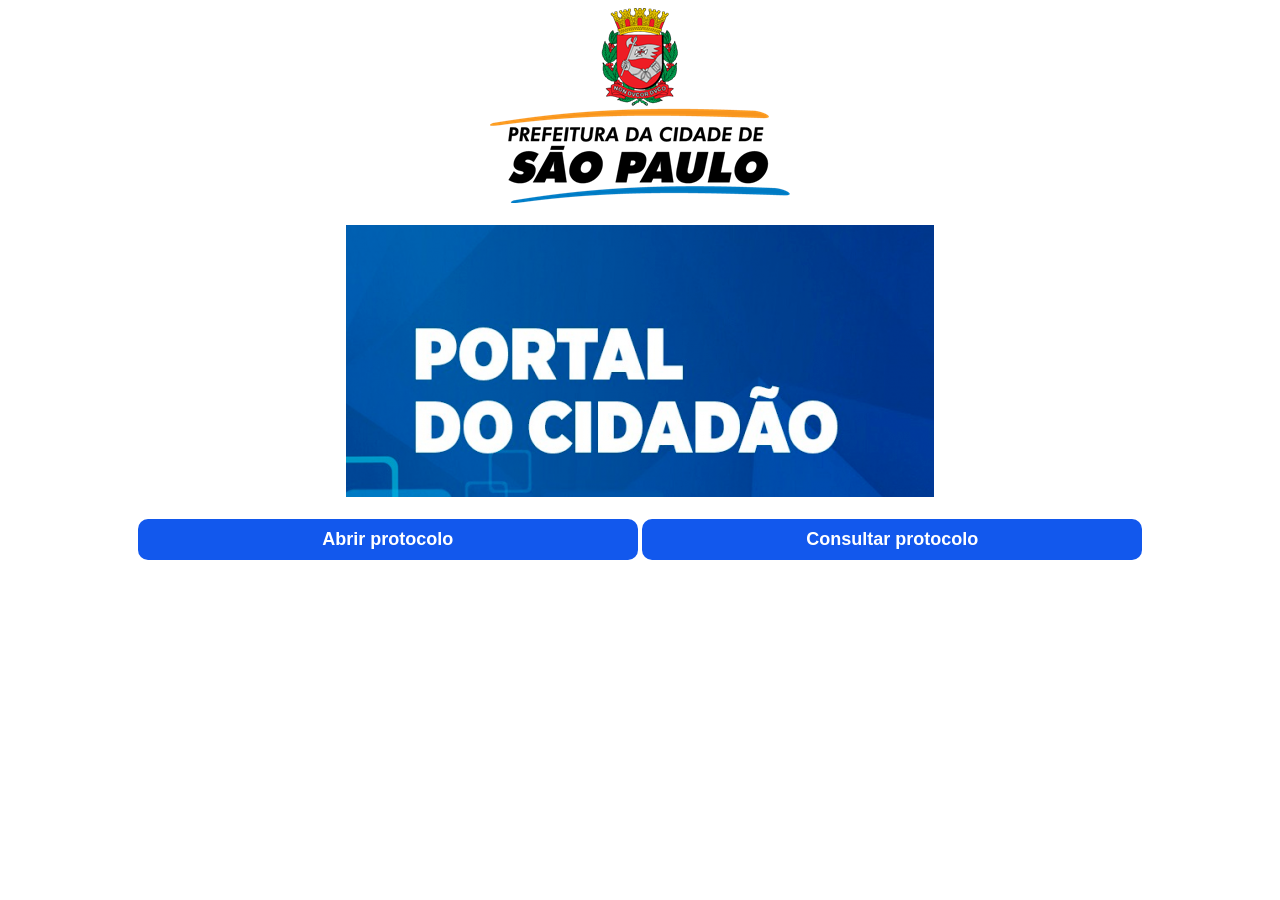
<file: atvd_avaliativa_04/index.html>
<!DOCTYPE html>
<html lang="en">
<head>
    <meta charset="UTF-8">
    <meta name="viewport" content="width=device-width, initial-scale=1.0">
    <title>Document</title>
    <link rel="stylesheet" href="estilo.css">
    <script src="https://code.jquery.com/jquery-3.7.1.min.js"></script>
</head>
<body>
    <img src="pref_sp.png" id="logo_pref"> <br> <br>
    <img src="portal.png" id="novo_sol"> <br> <br>

    <button id="btnAbrir">Abrir protocolo</button>
    <button id="btnConsultar">Consultar protocolo</button>

    <script>
        $("#btnAbrir").click(function(){
            window.location.href = "nova.html";
        });
        $("#btnConsultar").click(function(){
            window.location.href = "pesquisar.html";
        });
    </script>
    
</body>
</html>
</file>
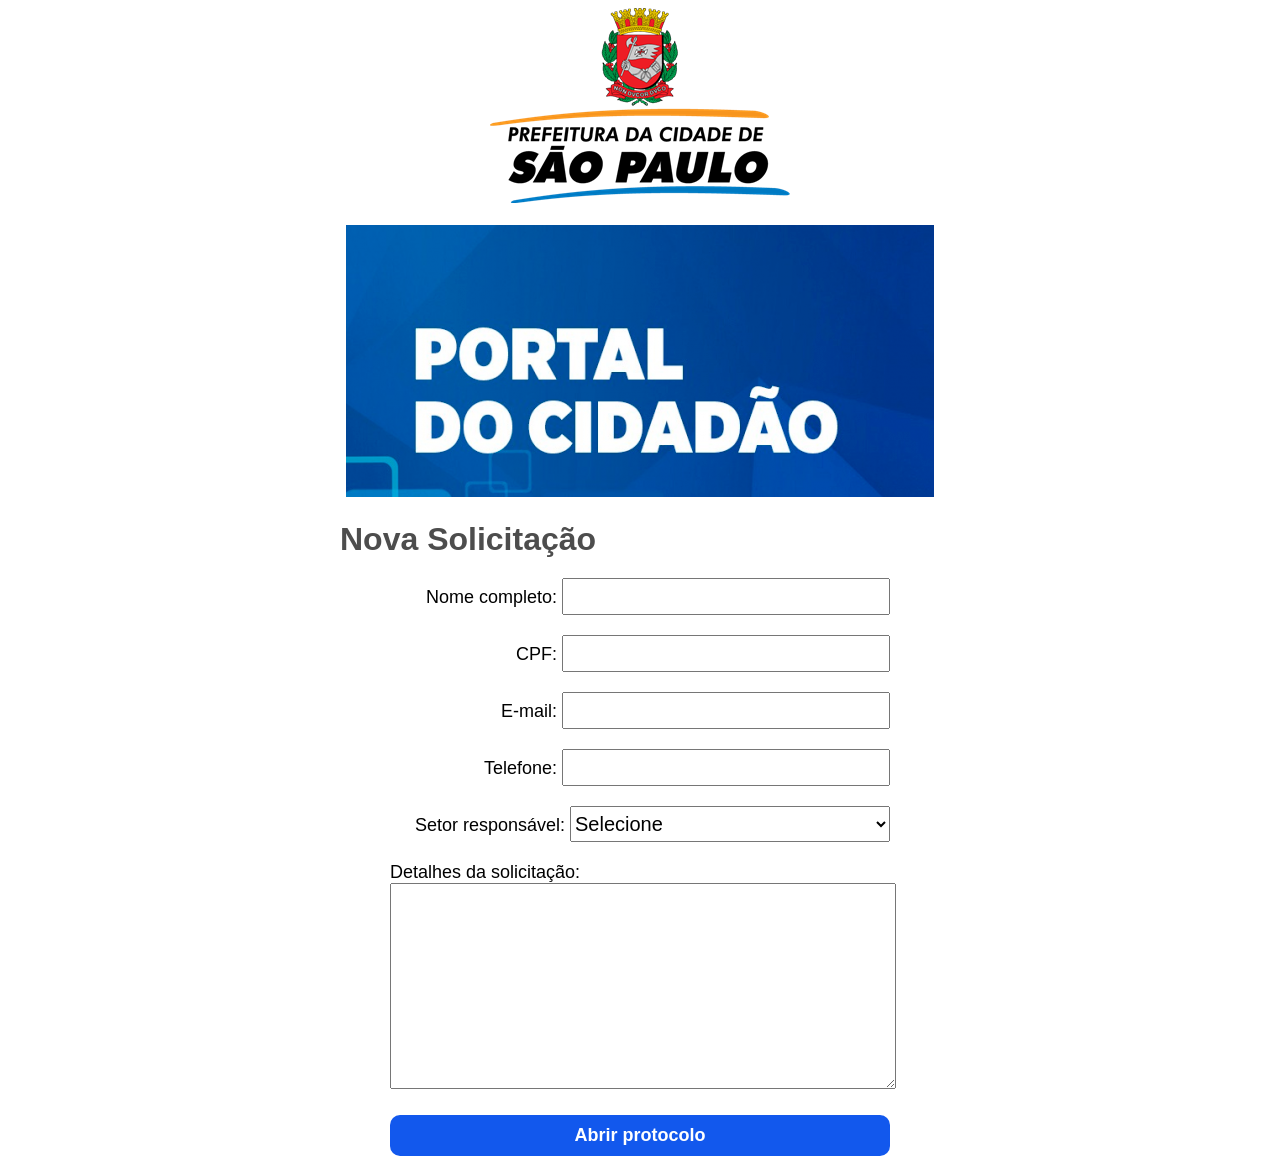
<file: atvd_avaliativa_04/nova.html>
<!DOCTYPE html>
<html lang="en">
<head>
    <meta charset="UTF-8">
    <meta name="viewport" content="width=device-width, initial-scale=1.0">
    <title>Document</title>
    <link rel="stylesheet" href="estilo.css">
    <script src="https://code.jquery.com/jquery-3.7.1.min.js"></script>
</head>
<body>
    <img src="pref_sp.png" id="logo_pref"> <br> <br>
    <img src="portal.png" id="novo_sol"> <br>
    <div id="resultado"></div>
    <h1>Nova Solicitação</h1>
    <div id="formulario">
        Nome completo:
        <input type="text" id="caixaNome"> <br>
        CPF:
        <input type="text" id="caixaCPF"> <br>
        E-mail:
        <input type="email" id="caixaEmail"> <br>
        Telefone:
        <input type="text" id="caixaTelefone"> <br>
        Setor responsável:
        <select id="caixaSetor">
            <option value="">Selecione</option>
            <option value="Finanças">Finanças</option>
            <option value="Administração">Administração</option>
            <option value="Infraestrutura">Infraestrutura</option>
        </select><br>
    </div>
    <div id="formulario2">
        Detalhes da solicitação: <br>
        <textarea id="caixaDetalhes"></textarea> <br><br>
    </div>

    <button id="btnCriar">Abrir protocolo</button>

    <div id="carregando">
        <img src="loading.gif"> <br>
        Carregando...
    </div>
    <script>
        $(document).ready(function(){
            $("#carregando").hide();
            $("#resultado").hide();
        });
        $("#novo_sol").click(function(){
            $("#resultado").slideDown("slow");
        });

        $("#btnCriar").click(function(){
            $("#carregando").show();
            $("#resultado").hide();
            var nome_cap = $("#caixaNome").val();
            var cpf_cap = $("#caixaCPF").val();
            var email_cap = $("#caixaEmail").val();
            var telefone_cap = $("#caixaTelefone").val();
            var setor_cap = $("#caixaSetor").val();
            var detalhes_cap = $("#caixaDetalhes").val();

            $.ajax({
                url: "cadastrar.php",
                method: "POST",
                data: {nome: nome_cap,
                       cpf: cpf_cap,
                       email: email_cap,
                       telefone: telefone_cap,
                       setor: setor_cap,
                       detalhes: detalhes_cap
                       },
                success: function(resposta){
                    $("#carregando").hide();
                    $("#resultado").html(resposta);
                    $("#resultado").slideDown("slow");
                    $("#caixaNome").focus();

                },
                erro: function(){
                    alert("Erro ao enviar solicitação!");
                    
                }
            });
            
        });
    </script>
    
</body>
</html>
</file>
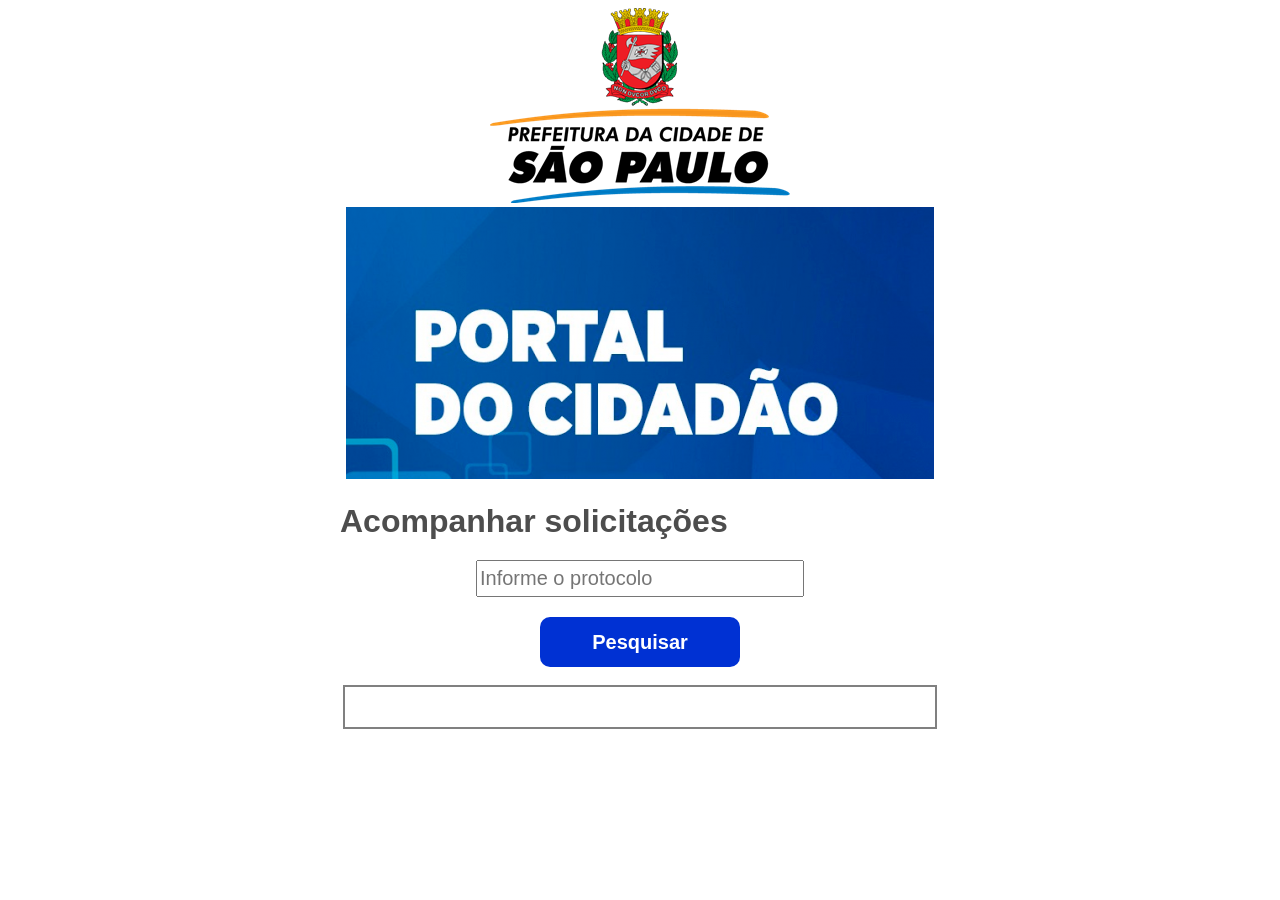
<file: atvd_avaliativa_04/pesquisar.html>
<!DOCTYPE html>
    <html lang="en">
    <head>
        <meta charset="UTF-8">
        <meta name="viewport" content="width=device-width, initial-scale=1.0">
        <title>Document</title>
        <script src="https://code.jquery.com/jquery-3.6.0.min.js"></script>
        <link rel="stylesheet" href="estilo.css">
    </head>
    <body>
        <div id="imgSp"><img src="pref_sp.png"></div>
        <div id="imgPortal"><img src="portal.png"></div>

        <h1>Acompanhar solicitações</h1>
        <div id="painelRastreio">
                <input type="text" 
                    id="codigo_procurado"
                    placeholder="Informe o protocolo"> <br>
                <button id="btnPesquisar">Pesquisar</button> <br><br>
        </div>

        <div id="resultado"></div>
        <script>
            $("#btnPesquisar").click(function(){
                var codigo_capturado = $("#codigo_procurado").val();
                $("#resultado").html("<img src='loading.gif' height='70'> <br> Pesquisando ...");
                $.ajax({
                    url: "consultar.php",
                    method: "POST",
                    data: {cod: codigo_capturado},
                    success: function(resposta){
                        $("#resultado").html(resposta);
                    },
                    error: function(){
                        alert("Erro ao consultar");
                    }
                });
            });
        </script>
    </body>
    </html>
</file>
<file: atvd_avaliativa_04/estilo.css>
body{
    text-align: center;
    font-family: 'Helvetica';
}
input, select{
    width: 320px;
    margin-bottom: 20px;
    font-size: 20px;
    padding-top: 5px;
    padding-bottom: 5px;
}
#formulario{
    width: 500px;
    margin: auto;
    text-align: right;
    font-size: 18px;
}
#formulario2{
    width: 500px;
    margin: auto;
    text-align: left;
    font-size: 18px;
}
textarea{
    width: 500px;
    height: 200px;
    font-size: 20px;
}
h1{
    text-align: left;
    width: 600px;
    margin: auto;
    margin-top: 20px;
    margin-bottom: 20px;
    color: rgb(77, 77, 77);
}
button{
    width: 500px;
    padding-top: 10px;
    padding-bottom: 10px;
    background-color: rgb(18, 88, 237);
    color: white;
    border: none;
    border-radius: 10px;
    font-size: 18px;
    font-weight: 600;
}
button:hover{
    background-color: rgb(50, 115, 255);
    cursor: pointer;
}

#carregando{
    width: 100vw;
    height: 100vh;
    background-color: rgba(0, 0, 0, 0.5);
    position: fixed;
    top: 0px;
    left: 0px;
    z-index: 1000;
    backdrop-filter: blur(10px);
    color: white;
    font-size: 25px;
    display: flex;
    align-items: center;
    justify-content: center;
    flex-direction: column;
}

#carregando img{
    height: 150px;
}

#resultado{
    width: 550px;
    padding: 20px;
    background-color: white;
    border: 2px solid  gray;
    margin: auto;
    text-align: left;
    font-style: italic;
    font-size: 18px;
}

#numeroSolicitacao{
    font-size: 30px;
    font-style: normal;
    font-weight: 700;
}

#btnPesquisar{
    border-radius: 10px 10px 10px 10px;
    width: 200px;
    height: 50px;
    font-size: 20px;
    background-color: rgb(0, 49, 211);
    color: white;
}
</file>
